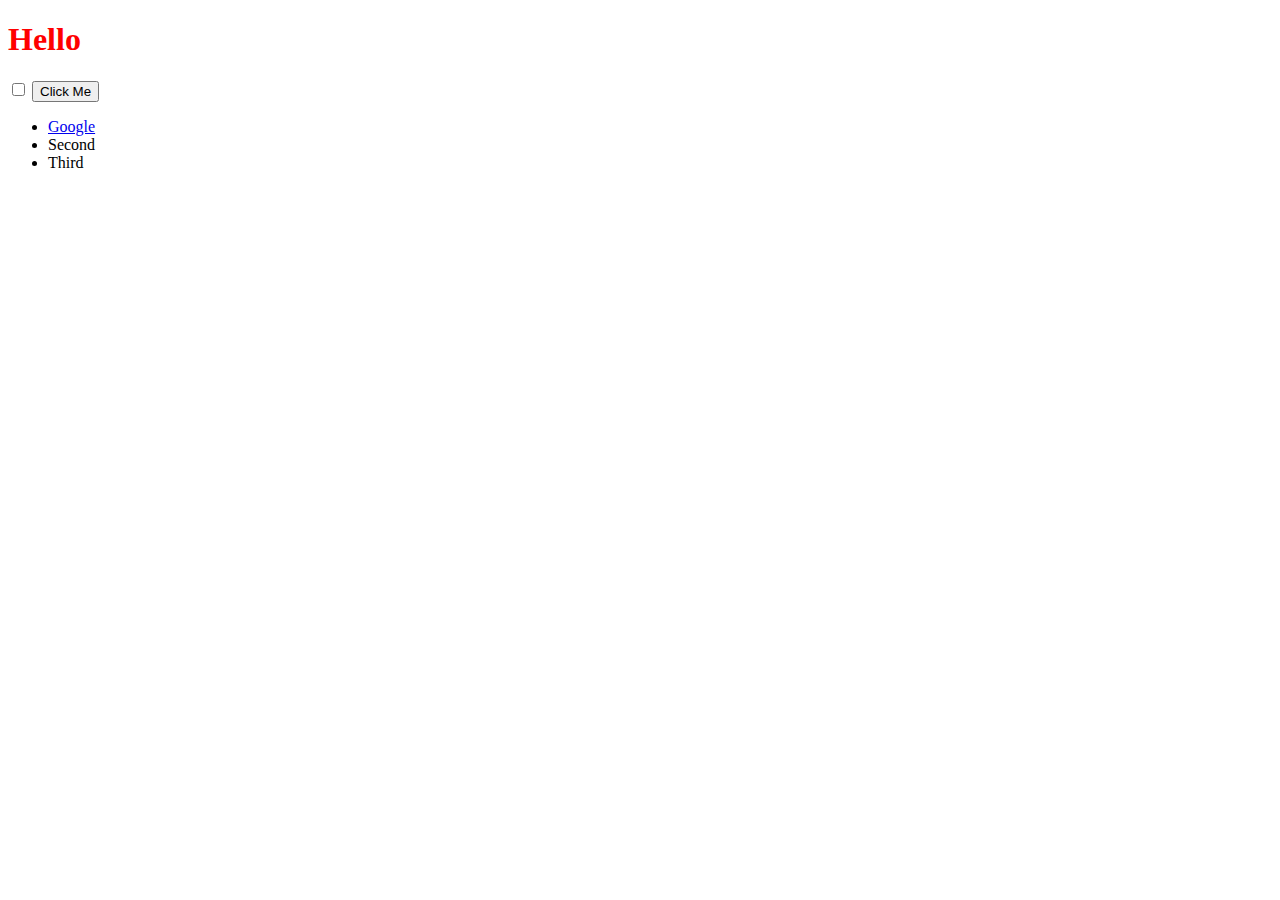
<file: index.html>
<!DOCTYPE html>
<html lang="en" dir="ltr">
  <head>
    <meta charset="utf-8">
    <title>My Website</title>
    <link rel="stylesheet" href="styles.css">

  </head>
  <body>

    <h1 id="title">Hello</h1>

    <input type="checkbox" id="checkbox1">

    <button class="btn">Click Me</button>

    <ul>
      <li id="listId"><a href="https://www.google.com">Google</a></li>
      <li class="listClass">Second</li>
      <li class="listClass">Third</li>
    </ul>

  </body>
  <footer>
    <script src="index.js" charset="utf-8"></script>
  </footer>
</html>
</file>
<file: styles.css>
h1 {
  color: red;
}

.invisible {
  visibility: hidden;
}

.red {
  color:red;
  background-color: pink;
}

.huge{
  font-size: 5rem;
}
</file>
